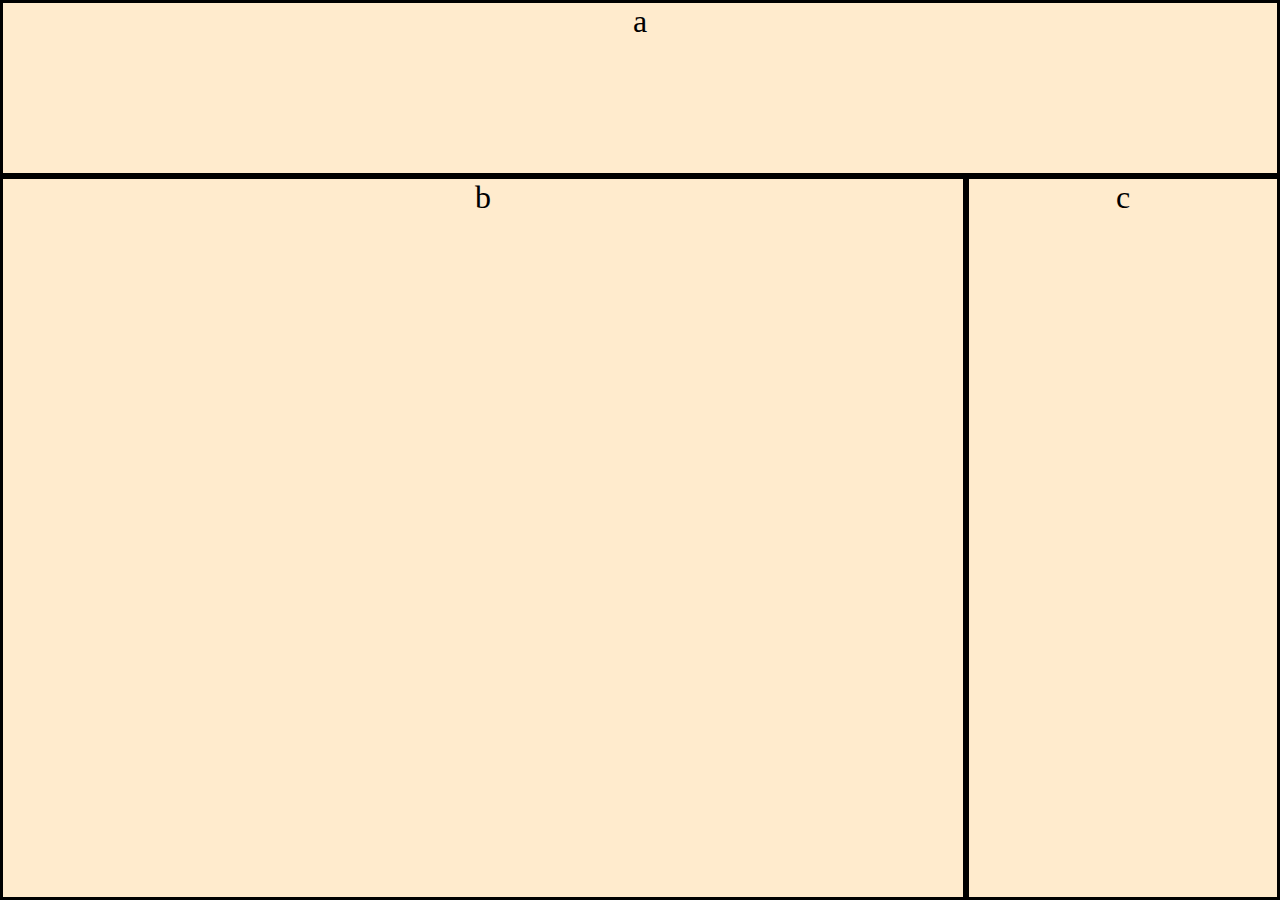
<file: medial-queries1/index.html>
<!DOCTYPE html>
<html lang="en" dir="ltr">
  <head>
    <meta charset="utf-8">
    <title>Media Queries 1</title>
    <link rel="stylesheet" href="main.css">
  </head>
  <body>
    <div class="container">
      <div class="a">a</div>
      <div class="b">b</div>
      <div class="c">c</div>
    </div>
  </body>
</html>
</file>
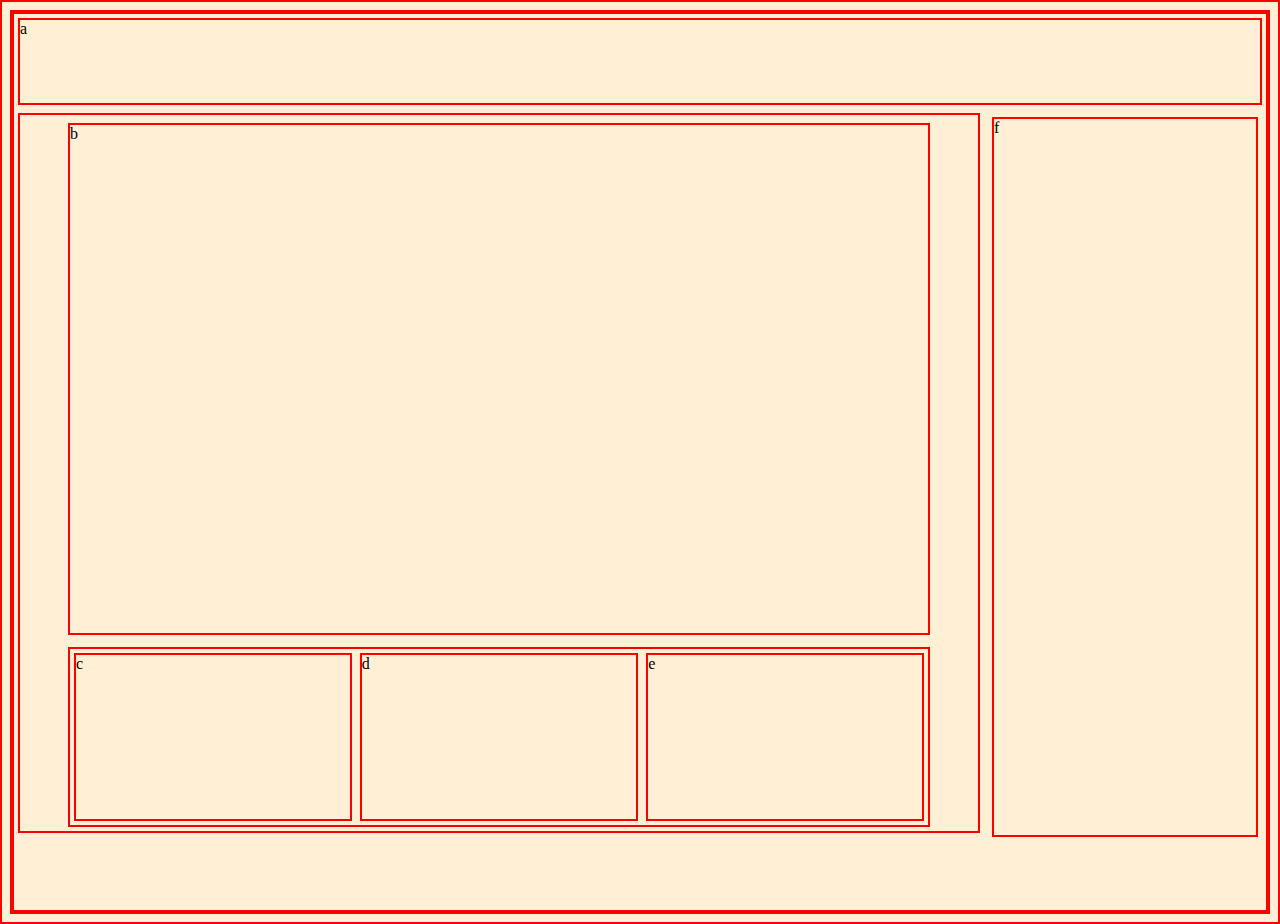
<file: medial-queries2/index.html>
<!DOCTYPE html>
<html lang="en" dir="ltr">
  <head>
    <meta charset="utf-8">
    <title>Media Queries 2</title>
    <link rel="stylesheet" href="main.css">
  </head>
  <body>
    <div class="container">
      <header>
        a
      </header>
      <div class="sidebyside">
        <main>
          b
        </main>
        <aside>
          <div class="c">c</div>
          <div class="d">d</div>
          <div class="e">e</div>
        </aside>
      </div>
      <footer>f</footer>
    </div>
  </body>
</html>
</file>
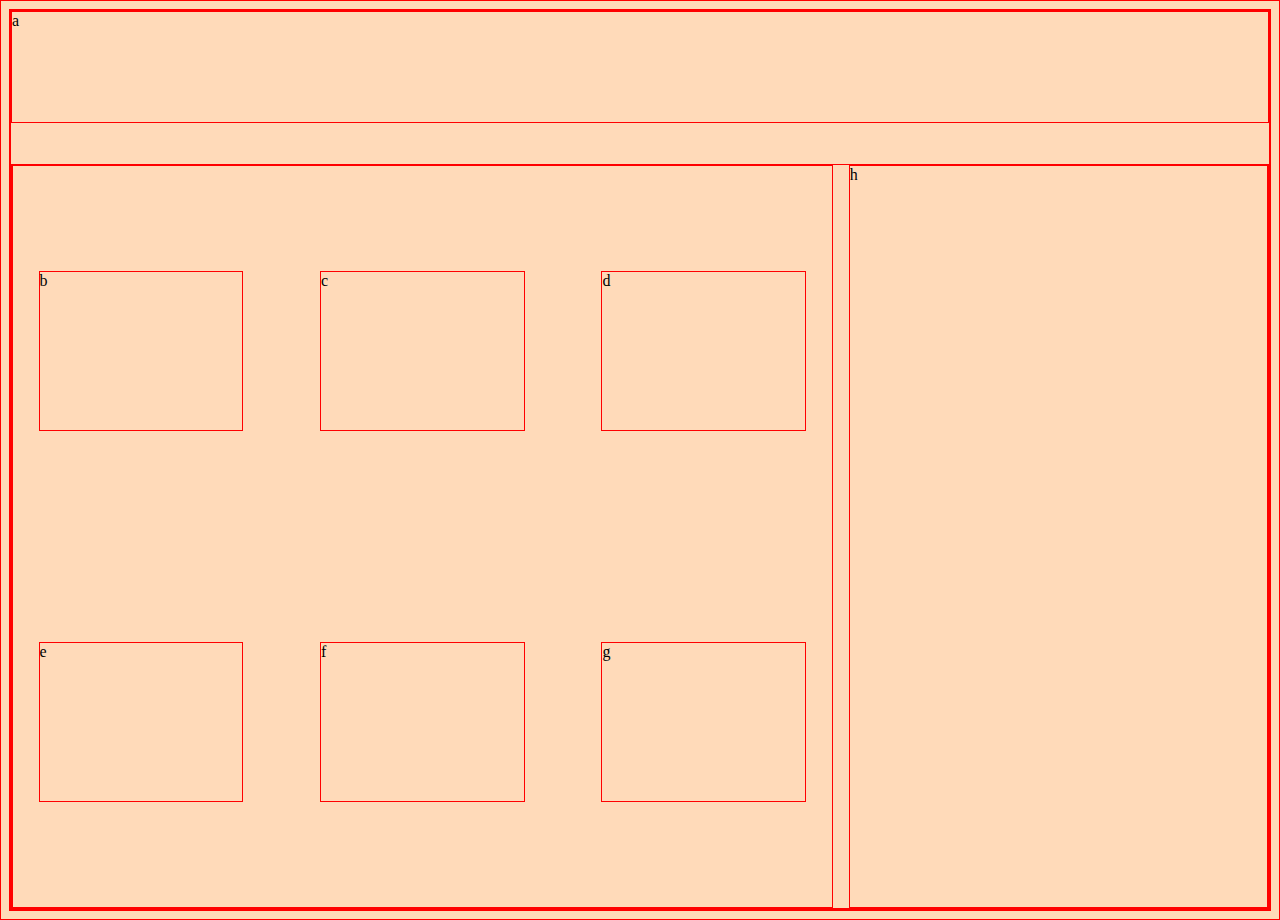
<file: medial-queries3/index.html>
<!DOCTYPE html>
<html lang="en" dir="ltr">
  <head>
    <meta charset="utf-8">
    <title>Media Queries 3</title>
    <link rel="stylesheet" href="main.css">
  </head>
  <body>
    <div class="container">
      <header>
        a
      </header>
      <div class="sidebyside">
        <aside>
          <div>b</div>
          <div>c</div>
          <div>d</div>
          <div>e</div>
          <div>f</div>
          <div>g</div>
        </aside>
        <main>
          h
        </main>
      </div>
    </div>
  </body>
</html>
</file>
<file: medial-queries1/main.css>
body {
  background: blanchedalmond;
  text-align: center;
  font-size: 2em;
  margin: 0;
}

.container {
  display: flex;
  flex-direction: column;
  height: 100vh;
}

.a {
  flex-grow: 1;
  border: 3px solid black;
}

.b {
  flex-grow: 1;
  min-height: 65vh;
  border: 3px solid black;
}

.c {
  flex-grow: 1;
  border: 3px solid black;
}

@media (min-width: 600px) {

.container {
  flex-direction: row;
  flex-wrap: wrap;
}

.a {
  width: 100vw;
}

.b {
  min-width: 75vw;
}

}
</file>
<file: medial-queries2/main.css>
body {
  background: papayawhip;
}

* {
  border: 2px solid red;
  border-style: double;
  box-sizing: border-box;
}

.container {
  display: flex;
  min-height: 100vh;
  flex-direction: column;
}

.sidebyside {
  display: flex;
  flex-wrap: wrap;
  flex-direction: column;
  flex-grow: 1;
  align-items: center;
  min-height: 75vh;
}

header, footer, aside, .sidebyside {
  flex-grow: 1;
  max-height: 8vh;
  margin: 0.25em;
}

aside {
  display: flex;
  width: 90%;
  min-height: 20vh;
}

aside > div {
  flex-grow: 4;
  margin: 0.25em;
}

main {
  width: 90%;
  flex-grow: 1;
  margin: 0.5em;
}

@media (min-width: 600px) {
  .container {
    flex-direction: row;
    flex-wrap: wrap;
  }
  header {
    width: 100%;
    max-height: 10vh;
  }
  .sidebyside {
    justify-content: stretch;
    flex-basis: 70%;
    min-height: 80vh;
  }
  footer {
    margin: 0.5em;
    flex-grow: 3;
    min-height: 80vh;
  }
}
</file>
<file: medial-queries3/main.css>
body {
  background: peachpuff;
}

* {
  border: 1px solid red;
  border-style: double;
  box-sizing: border-box;
}

.container {
  display: flex;
  min-height: 100vh;
  flex-wrap: wrap;
  justify-content: stretch;

}

header {
  width: 100%;
  height: 7em;
  margin-bottom: 1em;
}

.sidebyside {
  width: 100%;
  min-height: 80vh;
  display: flex;
  flex-direction: column;
}

aside {
  width: 100%;
  display: flex;
  flex-wrap: wrap;
  justify-content: space-between;
  flex-grow: 1;
}

aside > div {
  width: 25%;
  margin: 2vw;
}

main {
  flex-grow: 1;
}


@media (min-width: 600px) {
  .sidebyside {
    flex-direction: row;
  }
  aside {
    width: 80%;
    flex: 4;
    align-items: center;
    margin-right: 1em;
  }
  aside > div {
    height: 10em;
  }

  main {
    flex-grow: 2;
  }
}
</file>
